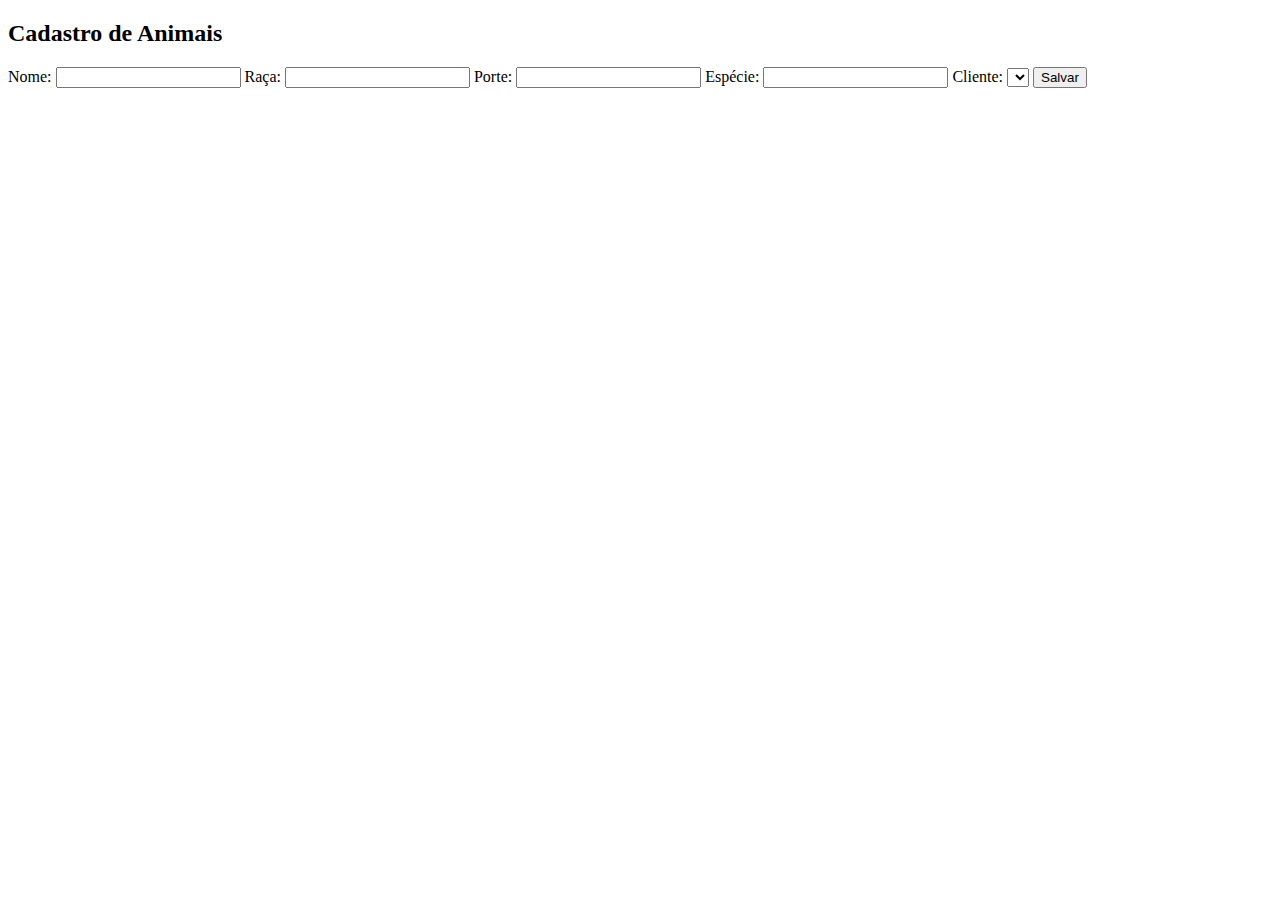
<file: src/main/resources/templates/animal/form.html>
<!DOCTYPE html>
<html xmlns:th="http://thymeleaf.org">
<head>
<meta charset="UTF-8">
<title>Insert title here</title>
</head>
<body>
	<h2>Cadastro de Animais</h2>
	<form action="salvarAnimal" method="post" accept-charset="UTF-8">
		<input type="hidden" name="codigo" th:value="${animal?.codigo}">
		
		<label for="nome">
		<span>Nome:</span>
		<input type="text" name="nome" required="required" th:value="${animal?.nome}">
		</label>
		
		<label for="raca">
		<span>Raça:</span>
		<input type="text" name="raca" required="required" th:value="${animal?.raca}">
		</label>
		
		<label for="porte">
		<span>Porte:</span>
		<input type="text" name="porte" required="required" th:value="${animal?.porte}">
		</label>
		
		<label for="especie">
		<span>Espécie:</span>
		<input type="text" name="especie" required="required" th:value="${animal?.especie}">
		</label>
		
		<label for="cliente">
		<span>Cliente:</span>
		<select name="cliente.id">
			<option th:each="c: ${clientes}" th:text="${c.nome}" th:value="${c.id}"></option>
		</select>
		</label>
		
		<input type="submit" value="Salvar">
		
	</form>

</body>
</html>
</file>
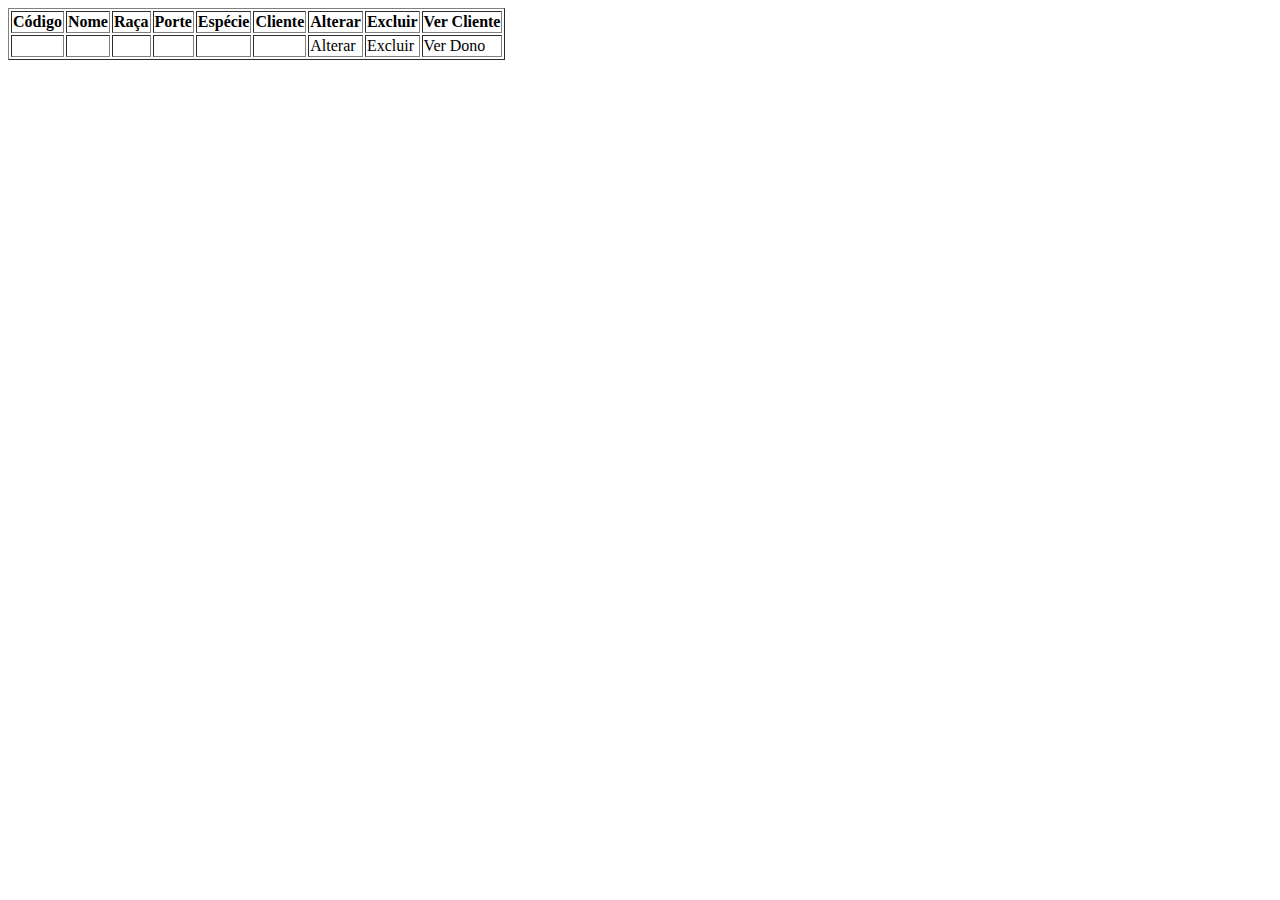
<file: src/main/resources/templates/animal/lista.html>
<!DOCTYPE html>
<html xmlns:th="http://thymeleaf.org">
<head>
<meta charset="UTF-8">
<title>Lista de Animais</title>
</head>
<body>

	<span th:text="${animais.size()}"></span>
	<table border="1">
		<tr>
			<th>Código</th>
			<th>Nome</th>
			<th>Raça</th>
			<th>Porte</th>
			<th>Espécie</th>
			<th>Cliente</th>
			<th>Alterar</th>
			<th>Excluir</th>
			<th>Ver Cliente</th>
		</tr>
		
		<tr th:each="a: ${animais}">
			<td th:text="${a.codigo}"></td>
			<td th:text="${a.nome}"></td>
			<td th:text="${a.raca}"></td>
			<td th:text="${a.porte}"></td>
			<td th:text="${a.especie}"></td>
			<td th:text="${a.cliente.nome}"></td>
			<td> <a th:href="@{/alterarAnimal(id=${a.codigo})}">Alterar</a> </td> 
			<td> <a th:href="@{/excluirAnimal(id=${a.codigo})}" onclick="return confirm('Deseja excluir?')">Excluir</a> </td>
			<td> <a th:href="@{/alterarCliente(id=${a.cliente.id})}">Ver Dono</a> </td>
		</tr>
	
	</table>
	
</body>
</html>
</file>
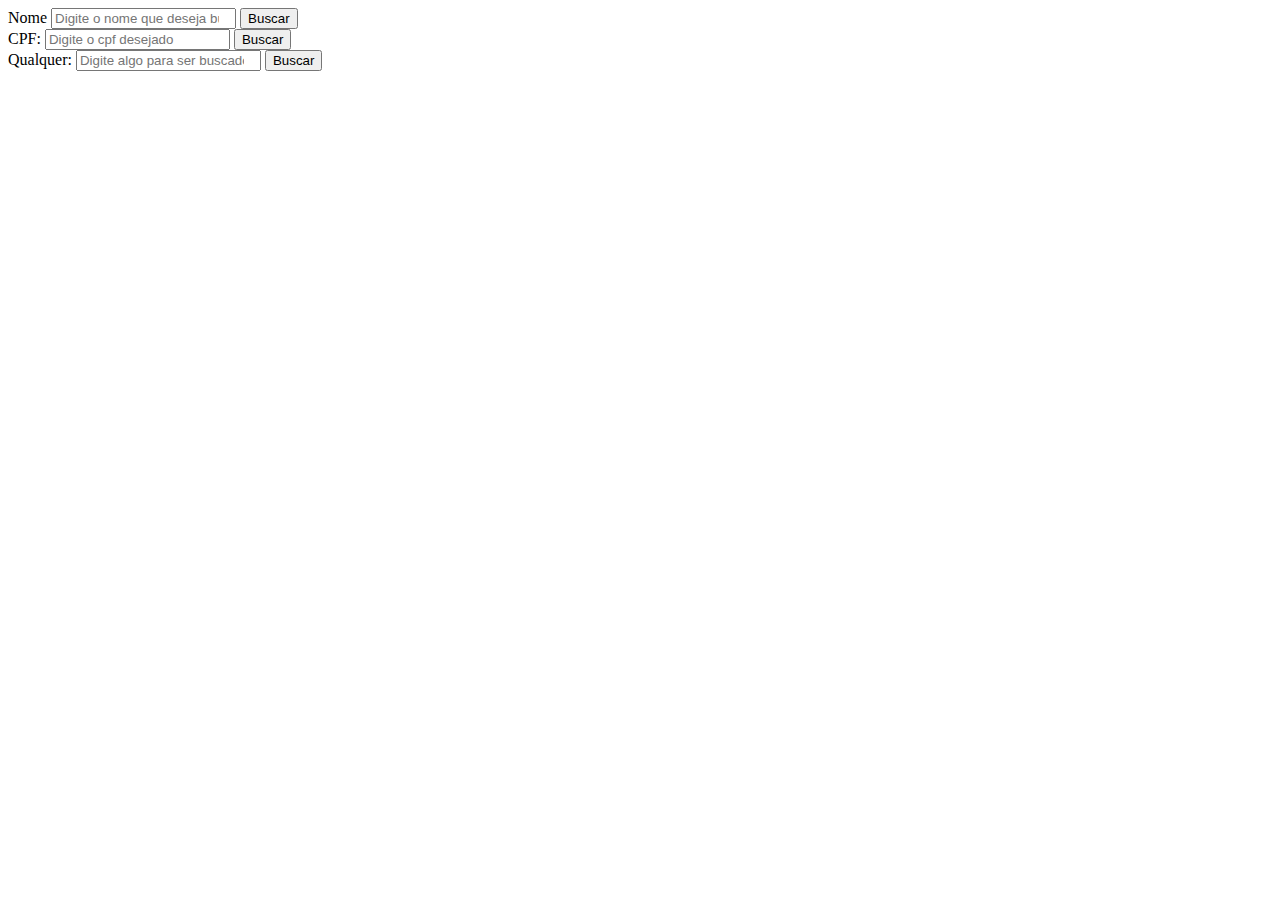
<file: src/main/resources/templates/cliente/buscaCliente.html>
<!DOCTYPE html>
<html xmlns:th="http://thymeleaf.org">
<head>
<meta charset="ISO-8859-1">
<title>Insert title here</title>
</head>
<body>

	<form action="buscarPorNome">
	<label>
	<span>Nome</span>
	<input type="search" name="nome" placeholder="Digite o nome que deseja buscar">
	</label>
	<button type="submit">Buscar</button>
	</form>
	
	<form action="buscarClienteCpf">
	<span>CPF:</span>
	<input type="search" name="cpf" placeholder="Digite o cpf desejado">
	<button type="submit">Buscar</button>
	</form>
	
	<form action="buscarTudo">
	<span>Qualquer:</span>
	<input type="search" name="param" placeholder="Digite algo para ser buscado em qualquer campo">
	<button type="submit">Buscar</button>
	</form>
	<span style="color:red;" th:text="${msg}"></span>
</body>
</html>
</file>
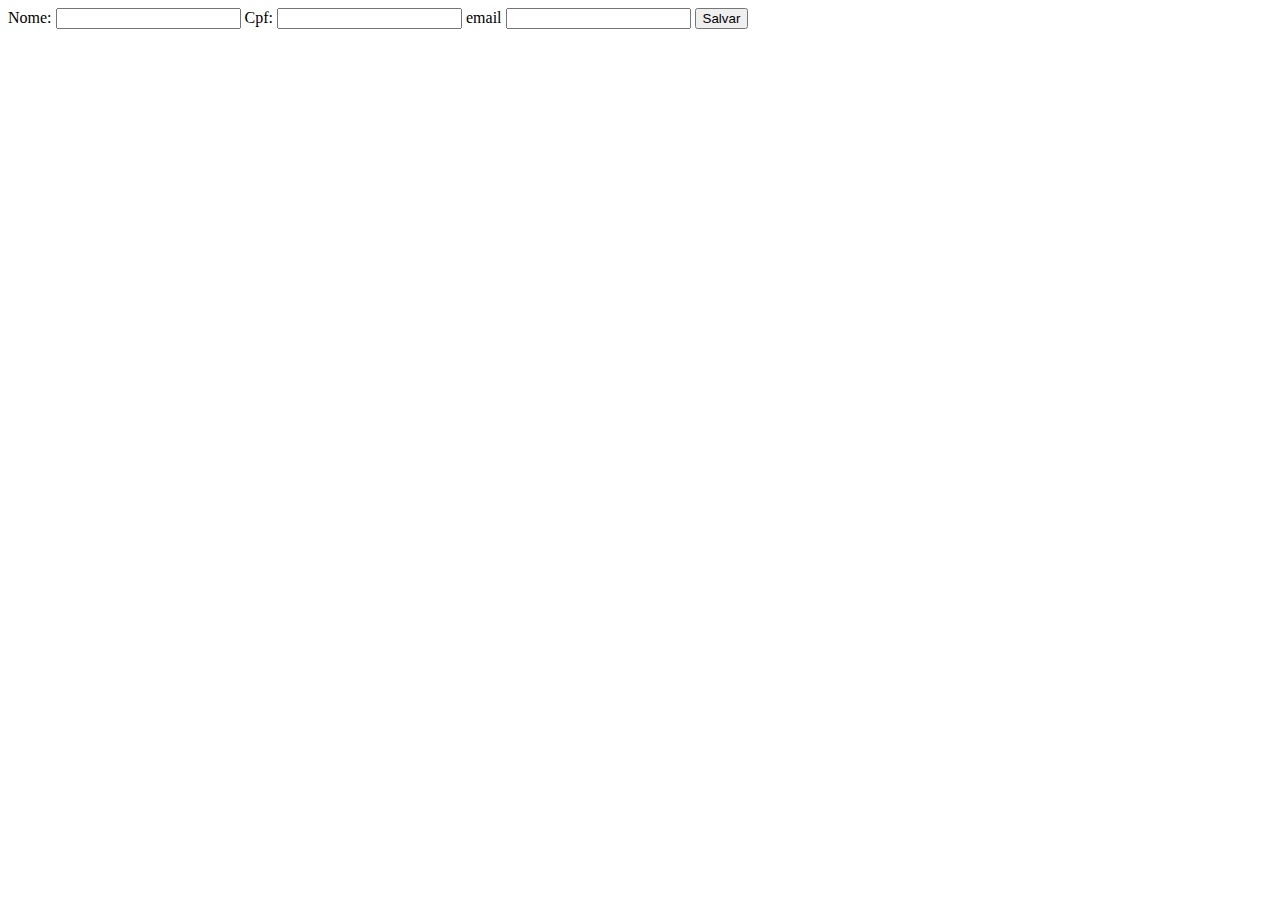
<file: src/main/resources/templates/cliente/form.html>
<!DOCTYPE html>
<html xmlns:th="http://thymeleaf.org">
<head>
<meta charset="UTF-8">
<title>Cadastro de clientere</title>
	<style type="text/css">
		body {
	display: flex;
	flex-direction: column;
}
	</style>
</head>
<body>
	<form action="" method="post">
	
		<input type="hidden" name="id" th:value="${cliente?.id}">

		<label for="nome"> 
		<span>Nome:</span> 
		<input type="text" name="nome" th:value="${cliente?.nome}" required="required">
		</label> 
		
		<label for="cpf"> 
		<span>Cpf:</span> 
		<input type="text"
			name="cpf" th:value="${cliente?.cpf}" required="required">
		</label> 
		
		<label for="email"> 
		<span>email</span> 
		<input type="email"
			name="email" th:value="${cliente?.email}" required="required">
		</label>

		<button type="submit">Salvar</button>
	</form>
</body>
</html>
</file>
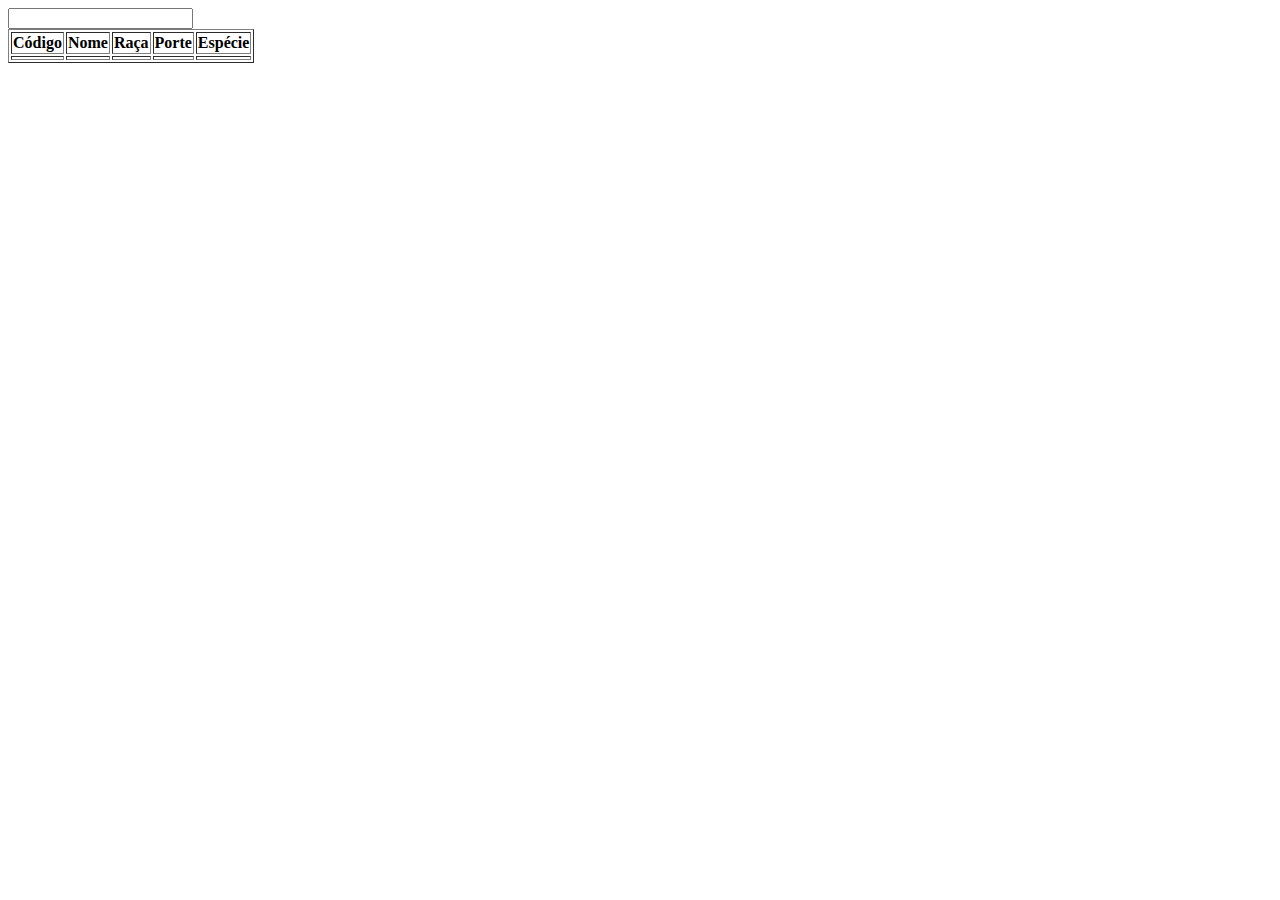
<file: src/main/resources/templates/cliente/listaAnimais.html>
<!DOCTYPE html>
<html xmlns:th="http://thymeleaf.org">
<head>
<meta charset="UTF-8">
<title>Lista de animais do cliente:</title>
</head>
<body>

<input type="text" name="nome" readonly="readonly" th:value="${cliente.nome}">

<span th:text="${animais.size()}"></span>
	<table border="1">
		<tr>
			<th>Código</th>
			<th>Nome</th>
			<th>Raça</th>
			<th>Porte</th>
			<th>Espécie</th>
		</tr>
		
		<tr th:each="a: ${animais}">
			<td th:text="${a.codigo}"></td>
			<td th:text="${a.nome}"></td>
			<td th:text="${a.raca}"></td>
			<td th:text="${a.porte}"></td>
			<td th:text="${a.especie}"></td>
		</tr>
	
	</table>

</body>
</html>
</file>
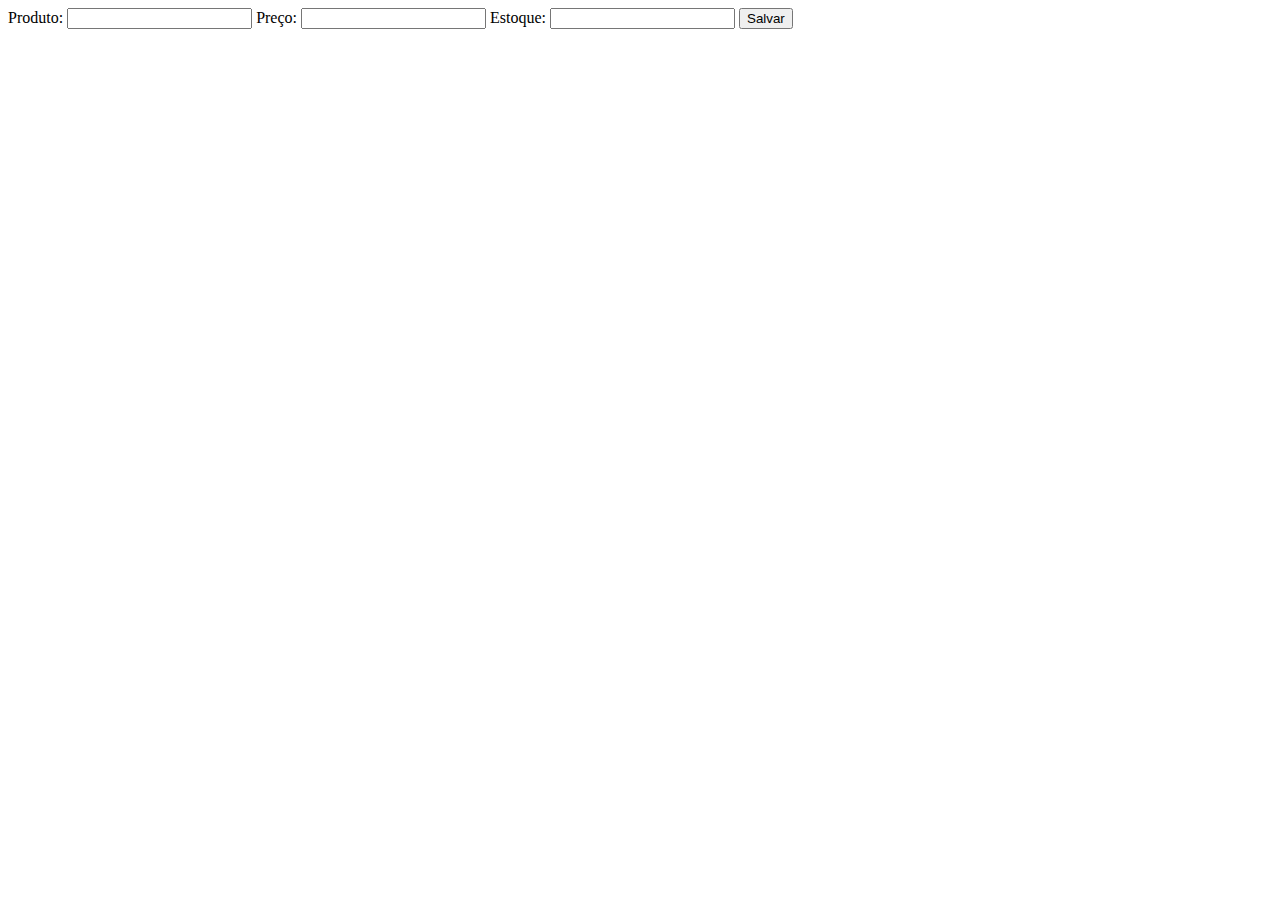
<file: src/main/resources/templates/produto/form.html>
<!DOCTYPE html>
<html xmlns:th="http://thymeleaf.org">
<head>
<meta charset="UTF-8">
<title>Cadastro de produto</title>
</head>
<body>
	<form action="" method="post">
		
		<input type="hidden" th:value="${produto?.id}">
		
		<label for="nome">
		<span>Produto:</span>
		<input type="text" name="nome" th:value="${produto?.nome}" required="required">
		</label>
		
		<label for="preco">
		<span>Preço:</span>
		<input type="text" name="preco" th:value="${produto?.preco}" required="required">
		</label>
		
		<label for="estoque">
		<span>Estoque:</span>
		<input type="number" name="estoque" th:value="${produto?.estoque}" required="required">
		</label>
		
		<button type="submit">Salvar</button>
	</form>	
</body>
</html>
</file>
